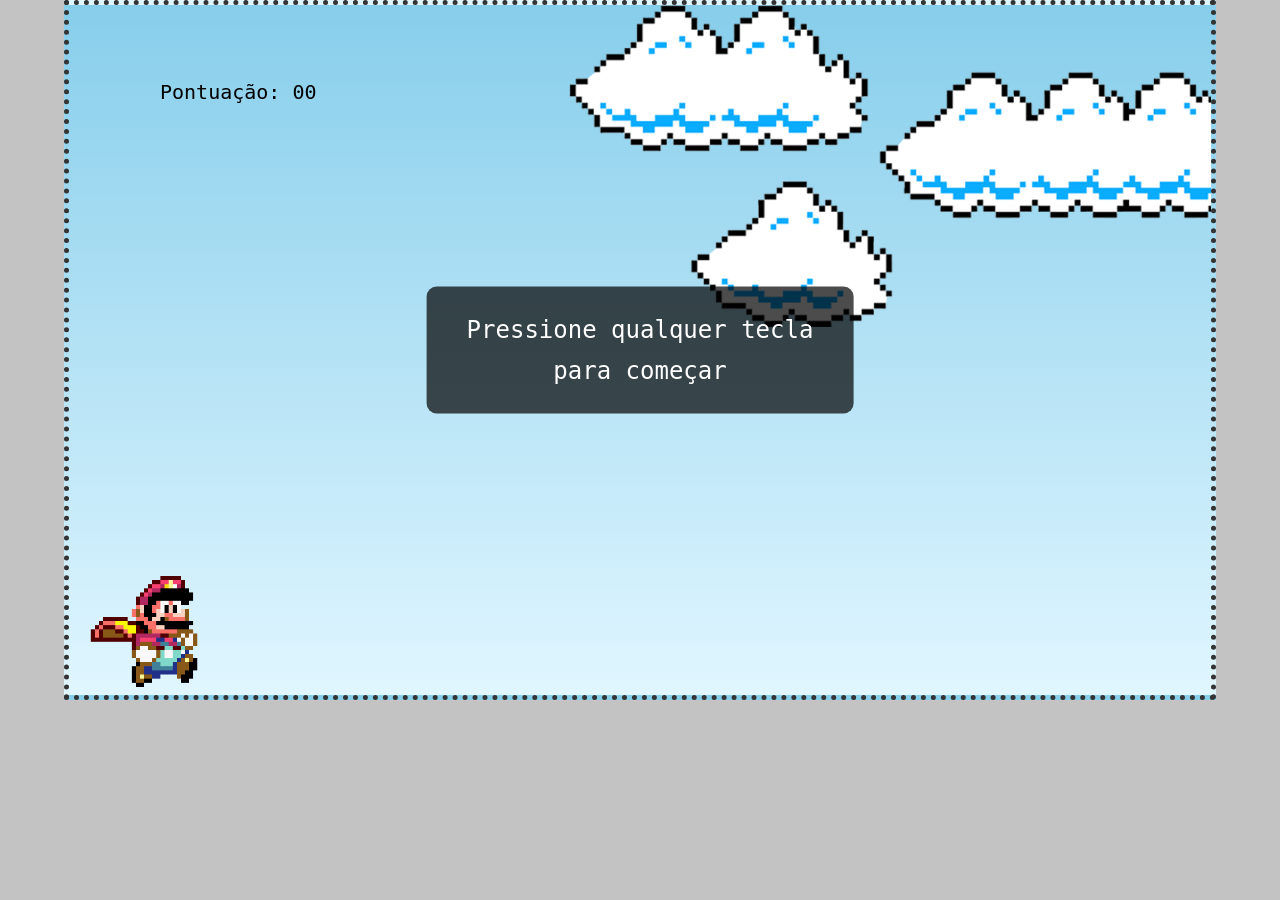
<file: HTML/index.html>
<!DOCTYPE html>
<html lang="pt-br">
<head>
    <meta charset="UTF-8">
    <meta name="viewport" content="width=device-width, initial-scale=1.0">

    <link rel="stylesheet" href="/CSS/style.css">
    <script src="/JS/sound-controller.js" defer></script>
    <script src="/JS/animation-controller.js" defer></script>
    <script src="/JS/game-controller.js" defer></script>
    <title>Mario-JS-game</title>

</head>
<body style="background-color: #0000003c;">
    <div class="game-board">
        <img src="/IMG/mario.gif" class ="mario jump">
        <img src="/IMG/pipe.png" class="pipe">
        <img src="/IMG/clouds.png" class="clouds">
        <img src="/IMG/coin.png" class="coin">
        <button id="restart-button" class="restart-button">Reiniciar Jogo</button>
        <div id="start-screen" class="start-screen">
            <p>Pressione qualquer tecla</p>
            <p>para começar</p>
        </div>
    </div>

    <div class ="score-board">
        <p>Pontuação: 00</p>
    </div>
    
</body>
</html>
</file>
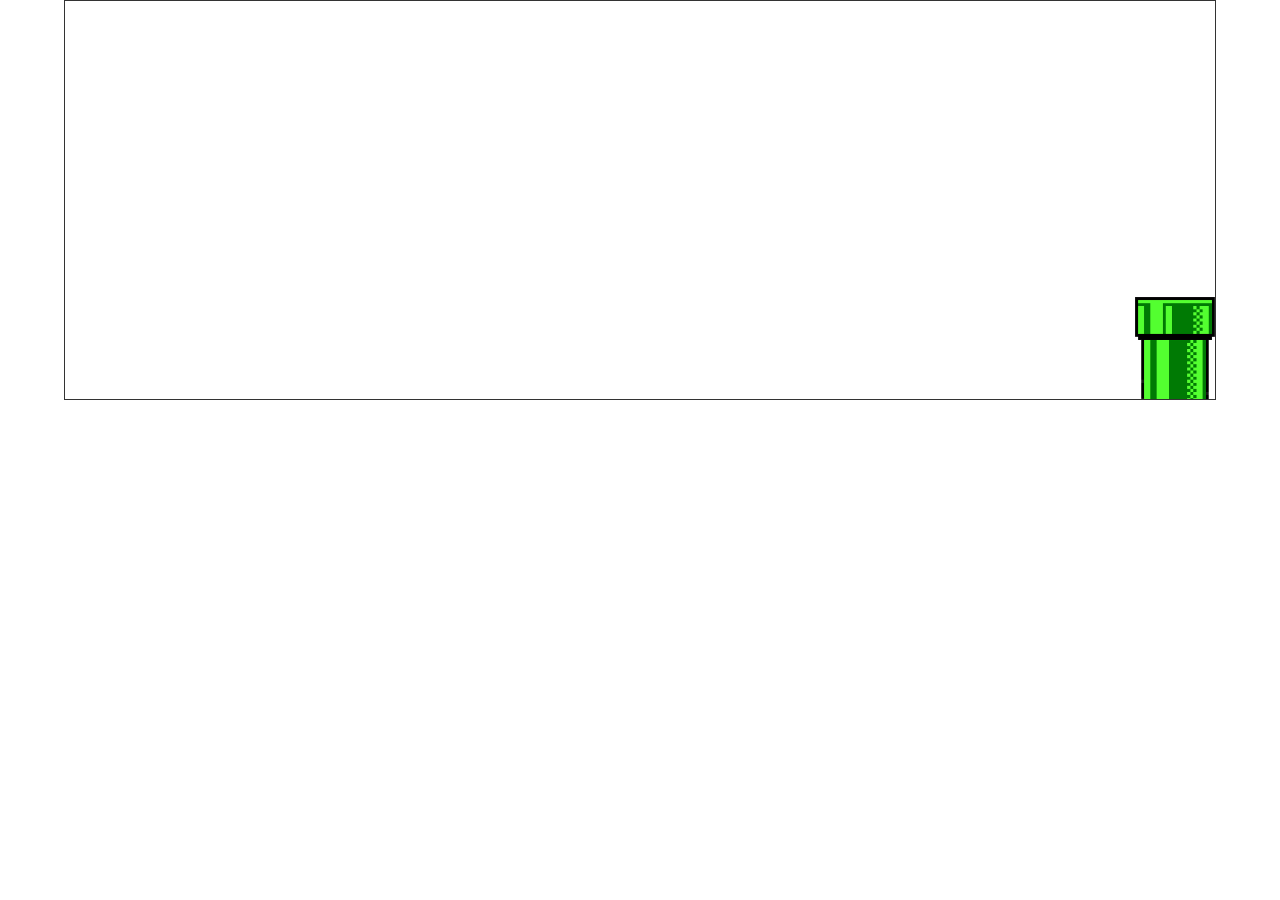
<file: Mario-JS-game/HTML/main.html>
<!DOCTYPE html>
<html lang="pt-br">
<head>
    <meta charset="UTF-8">
    <meta name="viewport" content="width=device-width, initial-scale=1.0">

    <link rel="stylesheet" href="/Mario-JS-game/css/style.css">
    <script src="/Mario-JS-game/JS/script.js" defer></script>
    <title>T-rex game</title>

</head>
<body>

    <div class="game-board">

        <img src="/Mario-JS-game/images/pipe.png" class="pipe">
        
    </div>
    
</body>
</html>
</file>
<file: CSS/style.css>
* {
    padding: 0;
    margin: 0;
    box-sizing: border-box;

}

.game-board {
    width: 90%;
    height: 700px;
    border: 5px solid #333;
    border-style: dotted;
    margin: 0 auto;
    position: relative;
    overflow: hidden;
    background: linear-gradient(to bottom, #87ceeb, #E0F6FF)
}

.pipe {
    position: absolute;
    bottom: 0;
    width: 80px;
    right: -80px;
    animation: pipe-animation 4s infinite linear;
    
}

.mario {

    width: 150px;
    position:absolute;
    bottom: 0;
     
}

.clouds {
    display: flex;
    position:absolute;
    width: 700px;
    height: 100px;
    height: fit-content;
    left: 500px;
    max-width: max-content;
    

}

.jump{
    animation: jump 750ms ease-out; 
}

.score-board {
    position: absolute;
    top: 20px;
    left: 100px;
    background-color: transparent rgba(0, 0, 0, 0.5);
    padding: 60px;
    border-radius: 5px;
    color: rgb(0, 0, 0);
    font-family:monospace;
    font-size: 20px;
}

@keyframes pipe-animation {
    from{
        right: 0;
    }
    
    to {
        right: 100%;
        left: auto;
    }

}

@keyframes jump {
    0%{
        bottom: 0;
    }
    40%{
        bottom: 180px;
    }
    
    50%{
        bottom: 180px
    }

    60%{
        bottom: 180px
    }

    100%{
        bottom: 0;
    }
}

.restart-button {
    display: none;
    position: absolute;
    top: 50%;
    left: 50%;
    transform: translate(-50%, -50%);
    padding: 15px 30px;
    font-size: 20px;
    background-color: #4CAF50;
    color: white;
    border: none;
    border-radius: 5px;
    cursor: pointer;
    font-family: monospace;
    transition: background-color 0.3s;
}

.restart-button:hover {
    background-color: #45a049;
}

.restart-button:active {
    background-color: #3d8b40;
}

.start-screen {
    position: absolute;
    top: 50%;
    left: 50%;
    transform: translate(-50%, -50%);
    text-align: center;
    background-color: rgba(0, 0, 0, 0.7);
    padding: 20px 40px;
    border-radius: 10px;
    color: white;
    font-family: monospace;
    font-size: 24px;
    line-height: 1.5;
    z-index: 1000;
}

.start-screen p {
    margin: 5px 0;
}

.coin {
    position: absolute;
    width: 60px;
    height: 60px;
    right: -60px;
    bottom: 200px;
    animation: coin-animation 4s infinite linear;
    transition: opacity 0.3s ease-out;
}

.coin.collected {
    opacity: 0;
}

@keyframes coin-animation {
    from {
        right: -60px;
    }
    to {
        right: 100%;
    }
}
</file>
<file: Mario-JS-game/css/style.css>
* {
    padding: 0;
    margin: 0;
    box-sizing: border-box;

}

.game-board {
    width: 90%;
    height: 400px;
    border: 1px solid #333;
    margin: 0 auto;
    position: relative;

}

.pipe {
    position: absolute;
    bottom: 0;
    width: 80px;
    right: 0;
    animation: pipe-animation 2s infinite;
    
}

@keyframes pipe-animation {
    from{
        right: 0;
    }
    
    to {
        right: 100%;
        left: auto;

    }
}
</file>
